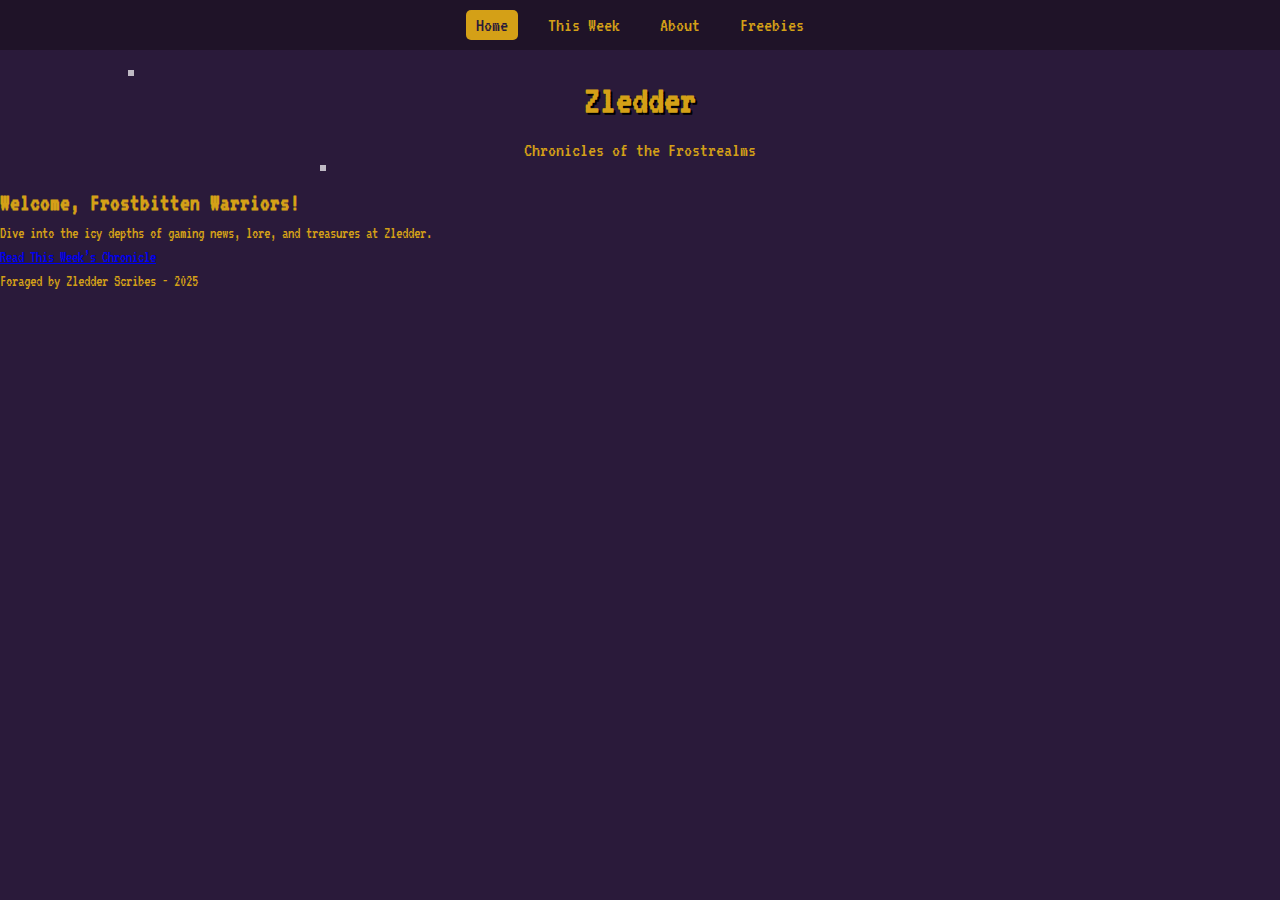
<file: index.html>
<!DOCTYPE html>
<html lang="en">
<head>
    <meta charset="UTF-8">
    <meta name="viewport" content="width=device-width, initial-scale=1.0">
    <title>Zledder - Frostrealm Gaming</title>
    <link href="https://fonts.googleapis.com/css2?family=VT323&display=swap" rel="stylesheet">
    <link rel="stylesheet" href="styles.css">
</head>
<body>
    <nav>
        <ul>
            <li><a href="index.html" class="active">Home</a></li>
            <li><a href="this-week.html">This Week</a></li>
            <li><a href="about.html">About</a></li>
            <li><a href="freebies.html">Freebies</a></li>
        </ul>
    </nav>
    <header>
        <h1>Zledder</h1>
        <p>Chronicles of the Frostrealms</p>
    </header>
    <main>
        <section class="intro">
            <h2>Welcome, Frostbitten Warriors!</h2>
            <p>Dive into the icy depths of gaming news, lore, and treasures at Zledder.</p>
            <a href="this-week.html" class="cta">Read This Week’s Chronicle</a>
        </section>
    </main>
    <footer>
        <p>Foraged by Zledder Scribes - 2025</p>
    </footer>
</body>
</file>
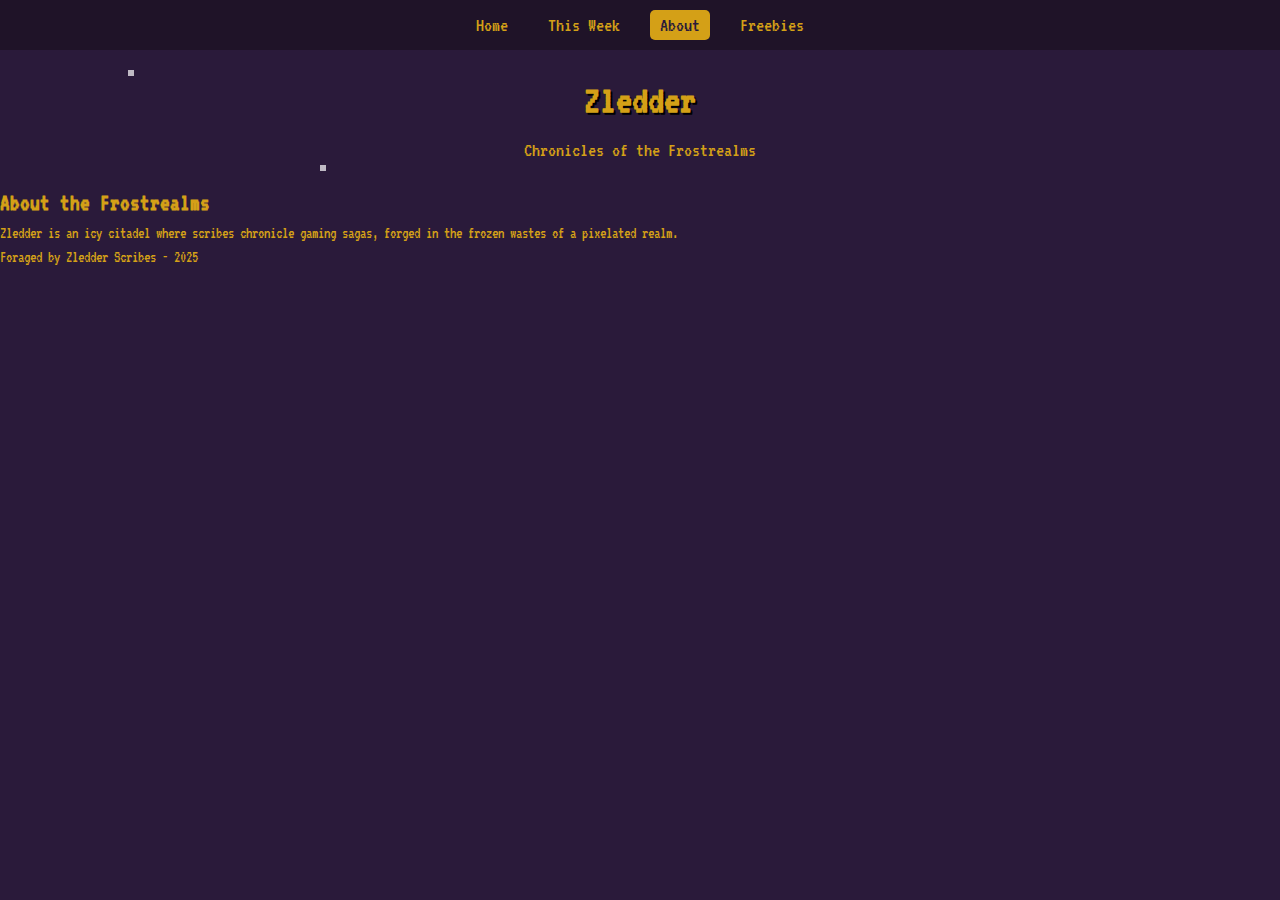
<file: about.html>
<!DOCTYPE html>
<html lang="en">
<head>
    <meta charset="UTF-8">
    <meta name="viewport" content="width=device-width, initial-scale=1.0">
    <title>About Zledder</title>
    <link href="https://fonts.googleapis.com/css2?family=VT323&display=swap" rel="stylesheet">
    <link rel="stylesheet" href="styles.css">
</head>
<body>
    <nav>
        <ul>
            <li><a href="index.html">Home</a></li>
            <li><a href="this-week.html">This Week</a></li>
            <li><a href="about.html" class="active">About</a></li>
            <li><a href="freebies.html">Freebies</a></li>
        </ul>
    </nav>
    <header>
        <h1>Zledder</h1>
        <p>Chronicles of the Frostrealms</p>
    </header>
    <main>
        <section class="parchment">
            <h2>About the Frostrealms</h2>
            <p>Zledder is an icy citadel where scribes chronicle gaming sagas, forged in the frozen wastes of a pixelated realm.</p>
        </section>
    </main>
    <footer>
        <p>Foraged by Zledder Scribes - 2025</p>
    </footer>
</body>
</html>
</file>
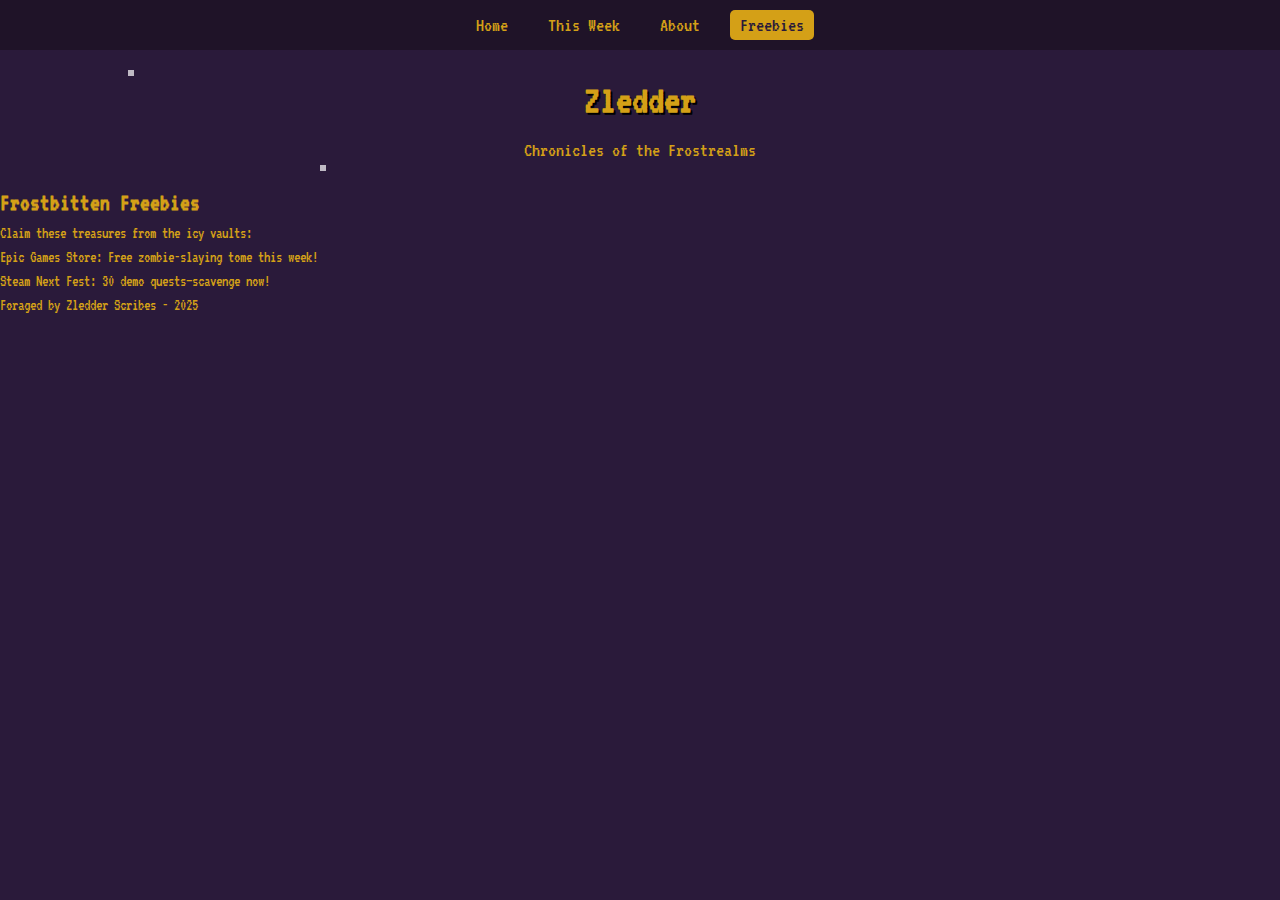
<file: freebies.html>
<!DOCTYPE html>
<html lang="en">
<head>
    <meta charset="UTF-8">
    <meta name="viewport" content="width=device-width, initial-scale=1.0">
    <title>Frostbitten Freebies - Zledder</title>
    <link href="https://fonts.googleapis.com/css2?family=VT323&display=swap" rel="stylesheet">
    <link rel="stylesheet" href="styles.css">
</head>
<body>
    <nav>
        <ul>
            <li><a href="index.html">Home</a></li>
            <li><a href="this-week.html">This Week</a></li>
            <li><a href="about.html">About</a></li>
            <li><a href="freebies.html" class="active">Freebies</a></li>
        </ul>
    </nav>
    <header>
        <h1>Zledder</h1>
        <p>Chronicles of the Frostrealms</p>
    </header>
    <main>
        <section class="parchment">
            <h2>Frostbitten Freebies</h2>
            <p>Claim these treasures from the icy vaults:
                <ul>
                    <li>Epic Games Store: Free zombie-slaying tome this week!</li>
                    <li>Steam Next Fest: 30 demo quests—scavenge now!</li>
                </ul>
            </p>
        </section>
    </main>
    <footer>
        <p>Foraged by Zledder Scribes - 2025</p>
    </footer>
</body>
</html>
</file>
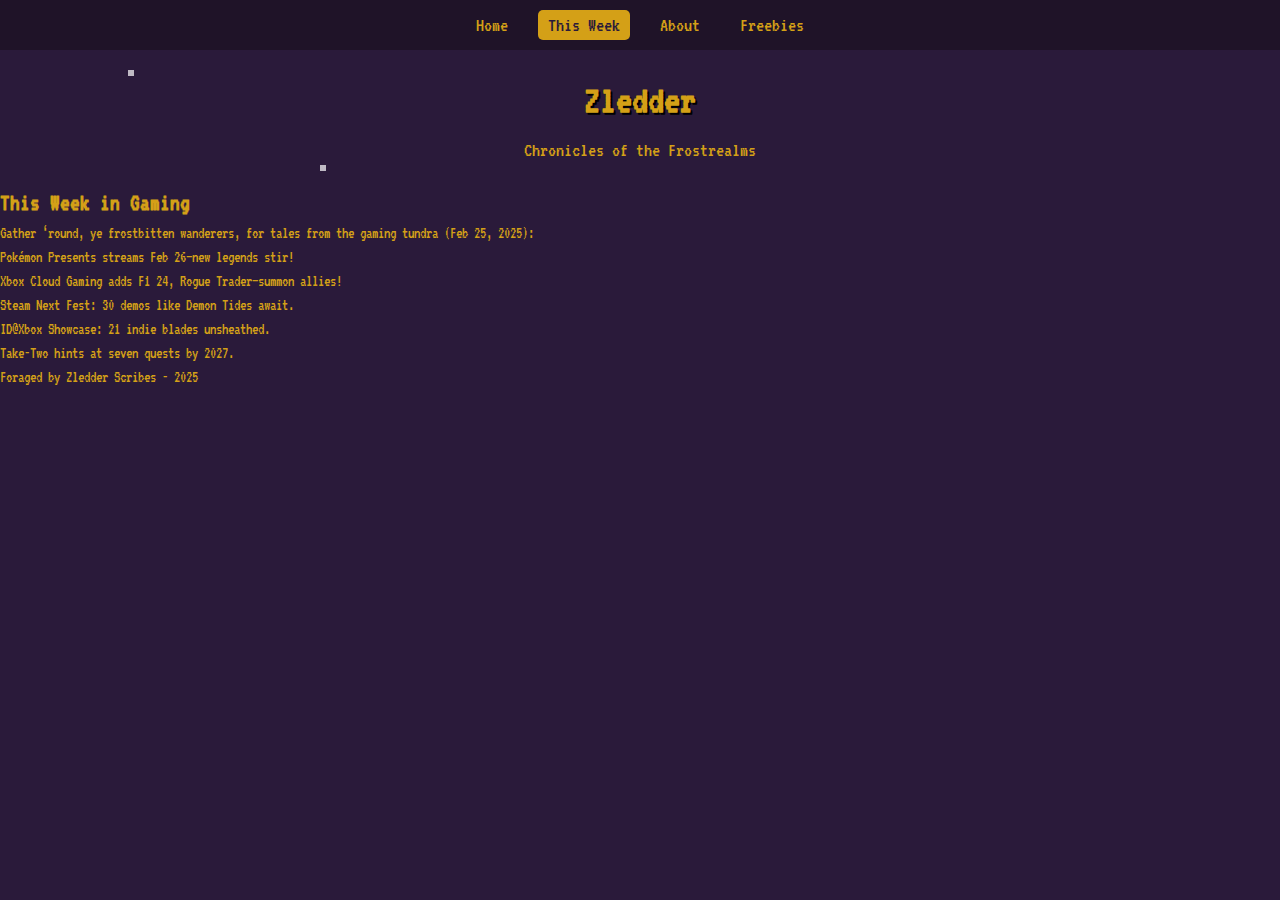
<file: this-week.html>
<!DOCTYPE html>
<html lang="en">
<head>
    <meta charset="UTF-8">
    <meta name="viewport" content="width=device-width, initial-scale=1.0">
    <title>This Week in Gaming - Zledder</title>
    <link href="https://fonts.googleapis.com/css2?family=VT323&display=swap" rel="stylesheet">
    <link rel="stylesheet" href="styles.css">
</head>
<body>
    <nav>
        <ul>
            <li><a href="index.html">Home</a></li>
            <li><a href="this-week.html" class="active">This Week</a></li>
            <li><a href="about.html">About</a></li>
            <li><a href="freebies.html">Freebies</a></li>
        </ul>
    </nav>
    <header>
        <h1>Zledder</h1>
        <p>Chronicles of the Frostrealms</p>
    </header>
    <main>
        <section class="parchment">
            <h2>This Week in Gaming</h2>
            <p>Gather ‘round, ye frostbitten wanderers, for tales from the gaming tundra (Feb 25, 2025):
                <ul>
                    <li>Pokémon Presents streams Feb 26—new legends stir!</li>
                    <li>Xbox Cloud Gaming adds F1 24, Rogue Trader—summon allies!</li>
                    <li>Steam Next Fest: 30 demos like Demon Tides await.</li>
                    <li>ID@Xbox Showcase: 21 indie blades unsheathed.</li>
                    <li>Take-Two hints at seven quests by 2027.</li>
                </ul>
            </p>
        </section>
    </main>
    <footer>
        <p>Foraged by Zledder Scribes - 2025</p>
    </footer>
</body>
</html>
</file>
<file: styles.css>
/* Reset */
* {
    margin: 0;
    padding: 0;
    box-sizing: border-box;
}

body {
    background: #2A1A3A; /* Very dark purple backdrop */
    color: #D4A017; /* Rich gold text */
    font-family: 'VT323', monospace; /* Retro, readable */
    line-height: 1.5;
}

/* Navigation */
nav {
    background: #1F1328; /* Darker near-black purple */
    padding: 10px 0;
    position: sticky;
    top: 0;
    z-index: 10;
}

nav ul {
    list-style: none;
    display: flex;
    justify-content: center;
    gap: 20px;
}

nav a {
    color: #D4A017;
    text-decoration: none;
    font-size: 20px;
    padding: 5px 10px;
    transition: background 0.3s;
}

nav a:hover, nav a.active {
    background: #D4A017;
    color: #2A1A3A;
    border-radius: 5px;
}

/* Header */
header {
    text-align: center;
    padding: 20px;
    background: #2A1A3A;
    color: #D4A017;
    position: relative;
    overflow: hidden;
    min-height: 100px; /* Space for snow */
}

header h1 {
    font-size: 40px;
    text-shadow: 2px 2px #000;
    position: relative;
    z-index: 1;
}

header p {
    font-size: 20px;
    margin-top: 5px;
    position: relative;
    z-index: 1;
}

/* Snow - 12 flakes */
header::before,
header::after,
header > .snow1,
header > .snow2,
header > .snow3,
header > .snow4,
header > .snow5,
header > .snow6,
header > .snow7,
header > .snow8,
header > .snow9,
header > .snow10 {
    content: '';
    position: absolute;
    width: 6px;
    height: 6px;
    background: #FFF; /* White flakes */
    opacity: 0.7;
    z-index: 0;
    animation: fall linear infinite;
}

/* Positioning and timing */
header::before { left: 10%; animation-duration: 4s; animation-delay: 0s; }
header::after { left: 25%; animation-duration: 5s; animation-delay: 1s; }
header > .snow1 { left: 35%; animation-duration: 3s; animation-delay: 2s; }
header > .snow2 { left: 45%; animation-duration: 6s; animation-delay: 0.5s; }
header > .snow3 { left: 55%; animation-duration: 4.5s; animation-delay: 1.5s; }
header
</file>
